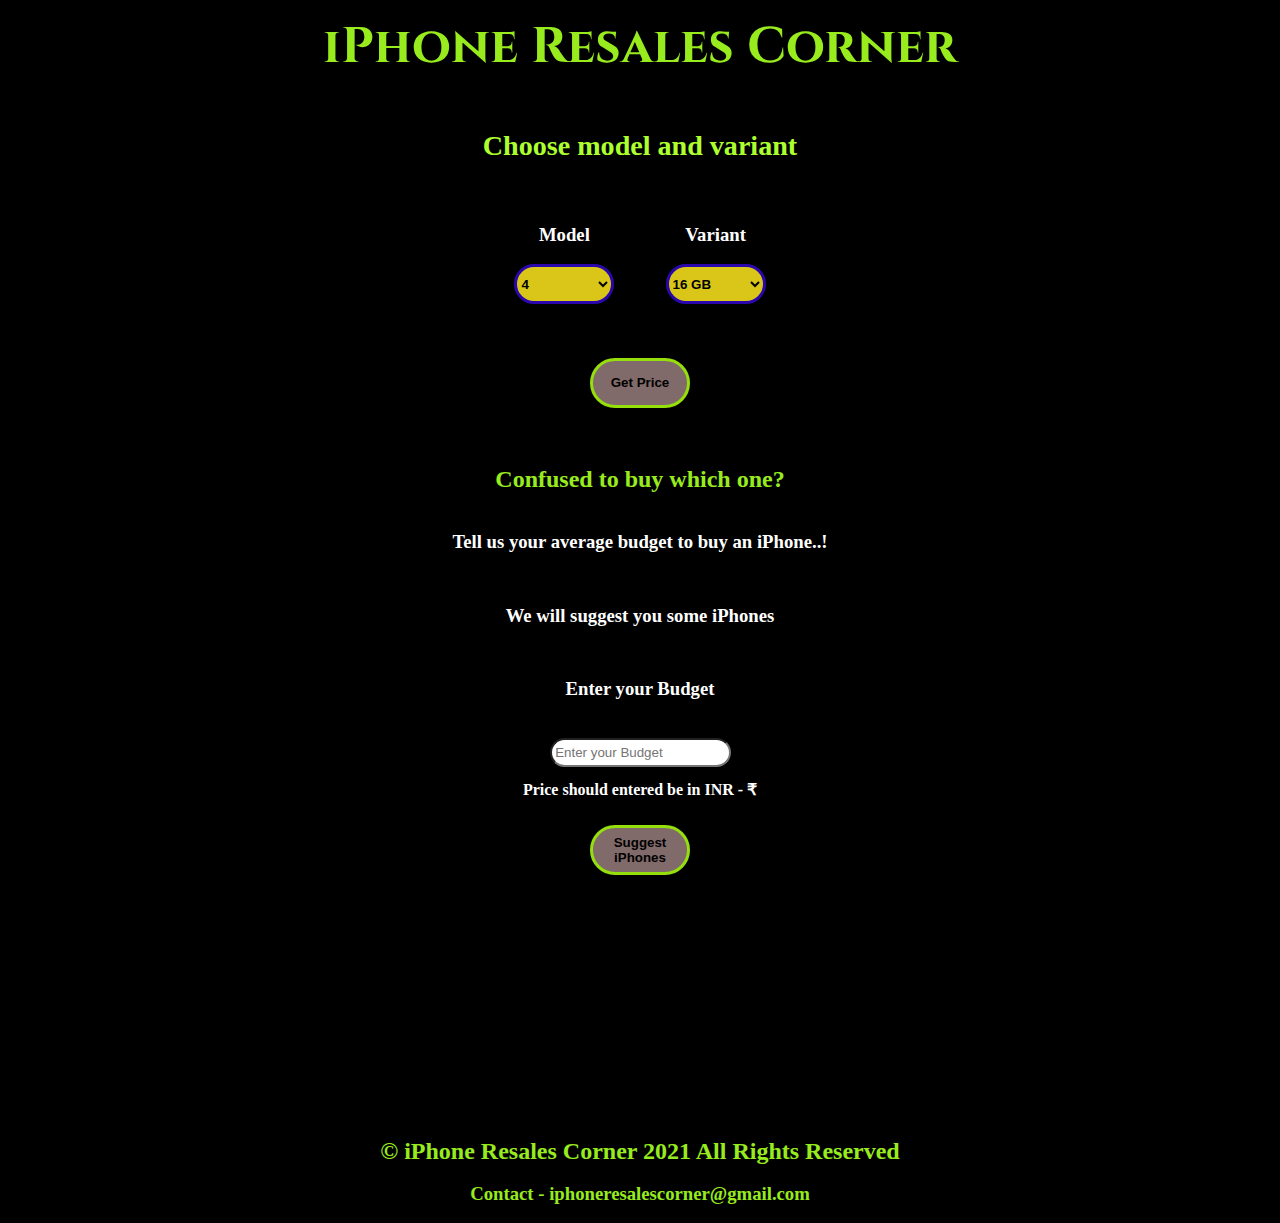
<file: index.html>
<!DOCTYPE html>
<html lang="en">

<head>
    <meta charset="UTF-8">
    <link rel="preconnect" href="https://fonts.gstatic.com">
    <link href="https://fonts.googleapis.com/css2?family=Cinzel&display=swap" rel="stylesheet">
    <meta name="viewport" content="width=device-width, initial-scale=1.0">
    <title>iPhone Resales Corner - Buy iPhone</title>
</head>

<body>



    <div class="main-content" id="apple_default">

        <header class="header">
            <h1 id="platform">iPhone Resales Corner</h1><br>
        </header>


        <form action="{{ url_for('predict')}}" method="post">

            <div class="div_5">
                <br><br>
                <h3>Choose model and variant<h3>
            </div>


            <div class="div_1">

                <div class="model_div">
                    <h3>Model</h3><br>
                    <select name="model_mob" id="model_but" class="get_val" required="required"
                        onchange="change_variants()">
                        <option value="4">4</option>
                        <option value="4S">4S</option>
                        <option value="5">5</option>
                        <option value="5S">5S</option>
                        <option value="5C">5C</option>

                        <option value="SE">SE</option>
                        <option value="6">6</option>
                        <option value="6S">6S</option>
                        <option value="6PLUS">6PLUS</option>
                        <option value="6SPLUS">6SPLUS</option>

                        <option value="7">7</option>
                        <option value="7PLUS">7PLUS</option>
                        <option value="8">8</option>
                        <option value="8PLUS">8PLUS</option>
                        <option value="X">X</option>

                        <option value="XS">XS</option>
                        <option value="XSMAX">XSMAX</option>
                        <option value="XR">XR</option>
                        <option value="SE2020">SE2020</option>
                        <option value="11">11</option>
                        <option value="11PRO">11PRO</option>


                        <option value="11PROMAX">11PROMAX</option>
                        <option value="12">12</option>
                        <option value="12MINI">12MINI</option>
                        <option value="12PRO">12PRO</option>
                        <option value="12PROMAX">12PROMAX</option>


                    </select>
                </div>

                <div class="variant_div">
                    <h3>Variant</h3><br>
                    <select name="variant" id="variant_but" class="get_val_2" required="required">
                        <option value="16">16 GB</option>
                        <option value="32">32 GB</option>
                    </select>
                </div>


            </div>



            <div class="div_4">
                <br><br><button id="sub" type="submit ">Get Price</button>
                <br><br><br>
            </div>



        </form><br>


        <div class="budget">
            <h2 style="color: rgb(152, 235, 29);">Confused to buy which one?</h2>
            <h3>Tell us your average budget to buy an iPhone..!</h3>
            <h3>We will suggest you some iPhones</h3>
            <h3>Enter your Budget</h3>
            <input type="number" id="price_enter" placeholder=" Enter your Budget ">
            <h4>Price should entered be in INR - ₹</h4>
            <a href="#choose_list"><button id="btn_sgst" onclick="suggestme()">Suggest iPhones</button></a>

            <h2 id="choose_list" style="visibility: hidden;">Choose any iPhone from the below suggested list</h2>
            <select id="iPhone_selected" style="visibility: hidden;">
                <option></option>
            </select>

            <button id="choosed_iphone" style="visibility: hidden;">Get Price</button>
    
        </div>





        <br><br>

    </div>


    <footer class="foot">
        <br>
        <h2>© iPhone Resales Corner 2021 All Rights Reserved</h2><br>
        <h3>Contact - iphoneresalescorner@gmail.com</h3><br>
    </footer>


</body>

<style>
    * {
        margin: 0;
        padding: 0;
    }


    body {
        height: 100%;
        font-family: 'Times New Roman', Times, serif;
        color: rgb(218, 123, 15);
        text-shadow: 2px 2px #000000;
        font-weight: bolder;
        background-color: black;
        text-align: center;
    }

    .main-content {
        background: url("https://www.pixel4k.com/wp-content/uploads/2018/03/Dark%20Metal%20Apple3724615454.jpg") no-repeat center center fixed;
        -webkit-background-size: cover;
        -moz-background-size: cover;
        -o-background-size: cover;
        background-size: cover;
        margin-bottom: 0;
    }

    .foot {
        display: flex;
        flex-direction: column;
        justify-content: center;
        align-items: center;
        align-content: center;
        justify-items: center;
        background-color: black;
        color: rgb(152, 235, 29);
    }


    #get_value {
        display: flex;
        justify-content: center;
        align-items: center;
        align-content: center;
        justify-items: center;
    }


    header {
        color: rgb(152, 235, 29);
        background-color: rgba(0, 0, 0, 0.4);
        font-family: 'Cinzel', serif;
        font-size: 25px;
        display: flex;
        justify-content: center;
        align-items: center;
        align-content: center;
        justify-items: center;
        position: sticky;
        top: 0;
    }


    header h1 {
        margin: 1%;
    }


    .div_1 {
        display: flex;
        justify-content: center;
        align-items: center;
        align-content: center;
        justify-items: center;
    }

    .model_div {
        color: white;
        margin: 2%;
    }

    .variant_div {
        color: white;
        margin: 2%;
    }

    .div_4 {
        display: flex;
        margin: 2%;
        justify-content: center;
        align-items: center;
        align-content: center;
        justify-items: center;
    }

    .div_5 {
        display: flex;
        margin: 2%;
        color: greenyellow;
        justify-content: center;
        align-items: center;
        align-content: center;
        justify-items: center;
        font-size: x-large;
    }



    #sub {
        height: 50px;
        width: 100px;
        font-weight: bolder;
        border: solid 3px rgb(149, 223, 12);
        border-radius: 30px;
        background-color: rgb(129, 106, 106);
    }

    #sub:hover {
        cursor: pointer;
        border: solid 3px rgb(112, 97, 97);
        font-size: medium;
        background-color: rgb(72, 255, 0);
        border-radius: 50px;
        font-weight: bolder;
    }

    #model_but {
        font-weight: bolder;
        height: 40px;
        width: 100px;
        border: solid 3px rgb(42, 6, 173);
        border-radius: 30px;
        background-color: rgb(218, 198, 24);
    }

    #model_but:hover {
        cursor: pointer;
        height: 40px;
        width: 100px;
        border: solid 3px rgb(55, 0, 255);
        border-radius: 30px;
        background-color: rgb(255, 230, 0);
    }

    #variant_but {
        font-weight: bolder;
        height: 40px;
        width: 100px;
        border: solid 3px rgb(42, 6, 173);
        border-radius: 30px;
        background-color: rgb(218, 198, 24);
    }

    #variant_but:hover {
        cursor: pointer;
        height: 40px;
        width: 100px;
        border: solid 3px rgb(55, 0, 255);
        border-radius: 30px;
        background-color: rgb(255, 230, 0);
    }

    .budget{
        display: flex;
        flex-direction: column;
        justify-content: center;
        align-items: center;
        align-content: center;
        justify-items: center;
        color: white;
    }

    .budget h2{
        margin: 1%;
    }

    .budget h3{
        margin: 2%;
    }

    .budget input{
        margin: 1%;
    }

    .budget a{
        margin: 2%;
    }

    #choose_list{
        color: rgb(255, 255, 255);
    }

    #price_enter{
        height: 25px;
        border-radius: 15px;
    }

    #btn_sgst{
        height: 50px;
        width: 100px;
        font-weight: bolder;
        border: solid 3px rgb(149, 223, 12);
        border-radius: 30px;
        background-color: rgb(129, 106, 106);
    }

    #btn_sgst:hover{
        cursor: pointer;
        border: solid 3px rgb(112, 97, 97);
        font-size: small;
        background-color: rgb(72, 255, 0);
        border-radius: 50px;
        font-weight: bolder;
    }

    #choosed_iphone{
        height: 50px;
        width: 100px;
        font-weight: bolder;
        border: solid 3px rgb(149, 223, 12);
        border-radius: 30px;
        background-color: rgb(129, 106, 106);
    }

    #choosed_iphone:hover{
        cursor: pointer;
        border: solid 3px rgb(112, 97, 97);
        font-size: small;
        background-color: rgb(72, 255, 0);
        border-radius: 50px;
        font-weight: bolder;
    }

    #iPhone_selected {
        font-weight: bolder;
        height: 30px;
        width: 100px;
        border: solid 3px rgb(255, 255, 255);
        background-color: rgb(218, 198, 24);
        margin: 2%;
    }

    #iPhone_selected:hover {
        cursor: pointer;
        border: solid 3px rgb(55, 0, 255);
        background-color: rgb(255, 230, 0);
    }



    /*   FOR APPLE USERS    */


    #apple_1 {
        background: url("https://i.pinimg.com/originals/b9/9f/f2/b99ff2cad99afdd11dc49c9de7b86719.jpg") no-repeat center center;
    }



    /*   FOR MOBILE USERS    */

    @media only screen and (max-width:400px) {
        .div_1 {
            flex-direction: column;
        }
        .div_3 {
            flex-direction: column;
        }
    }
</style>



<script type="text/javascript">


    if (navigator.userAgent.match(/iPhone/i)) {


        document.getElementById("model_but").id = "apple_model_but";
        document.getElementById("variant_but").id = "apple_variant_but";

        document.getElementById("apple_default").id = "apple_1";

    }

    var mod = "";

    function change_variants() {

        var s1 = document.getElementsByClassName("get_val");
        var s2 = document.getElementsByClassName("get_val_2");

        for (var i = s2[0].length - 1; i >= 0; i--) {
            s2[0].remove(s2[0].i);
        }


        // iphone 4
        if (s1[0].value == "4") {
            var array = ["16 | 16 GB", "32 | 32GB"];
        }

        // iphone 4s 5 5s 5c
        if (s1[0].value == "4S" || s1[0].value == "5" || s1[0].value == "5S" || s1[0].value == "5C") {
            var array = ["16 | 16 GB", "32 | 32 GB", "64 | 64 GB"];
        }

        // iphone se 6 6s 6plus 6splus
        if (s1[0].value == "SE" || s1[0].value == "6" || s1[0].value == "6S" || s1[0].value == "6PLUS" || s1[0].value == "6SPLUS") {
            var array = ["16 | 16 GB", "32 | 32 GB", "64 | 64 GB", "128 | 128 GB"];
        }

        // iphone 7 and 7plus
        if (s1[0].value == "7" || s1[0].value == "7PLUS") {
            var array = ["32 | 32 GB", "128 | 128 GB", "256 | 256 GB"];
        }

        // iphone 8  8plus x
        if (s1[0].value == "8" || s1[0].value == "8PLUS" || s1[0].value == "X") {
            var array = ["64 | 64 GB", "256 | 256 GB"];
        }

        // iphone xs xsmax 11pro 11promax
        if (s1[0].value == "XS" || s1[0].value == "XSMAX" || s1[0].value == "11PRO" || s1[0].value == "11PROMAX") {
            var array = ["64 | 64 GB", "256 | 256 GB", "512 | 512 GB"];
        }

        // iphone xr 11 12 12mini se2020
        if (s1[0].value == "XR" || s1[0].value == "11" || s1[0].value == "12" || s1[0].value == "12MINI" || s1[0].value == "SE2020") {
            var array = ["64 | 64 GB", "128 | 128 GB", "256 | 256 GB"];
        }

        // iphone 12pro and 12promax
        if (s1[0].value == "12PRO" || s1[0].value == "12PROMAX") {
            var array = ["64 | 128 GB", "128 | 256 GB", "256 | 512 GB"];
        }

        for (var option in array) {
            var pair = array[option].split("|");
            var newOption = document.createElement("option");

            newOption.value = pair[0];
            newOption.innerHTML = pair[1];

            s2[0].options.add(newOption);
        }

    }

    // Suggesting iPhones for a specific Budget
    var budget_price=0;
    var get_selected;
    function suggestme(){
        budget_price=document.getElementById("price_enter").value;
        get_selected=document.getElementById("iPhone_selected");

        if(budget_price==""){
            alert("Enter your Budget");
            document.getElementById("price_enter").style.border="solid 4px red";
            return;
        }

        // No iphones less than 2000
        if(budget_price<2000){
            alert("Sorry\nThere are no iPhones under ₹2,000");
            return;
        }

        // No iphones greater than 140000
        if(budget_price>140000){
            alert("Sorry\nThere are no iPhones above ₹1,40,000");
            return;
        }

        for (var i = get_selected.length - 1; i >= 0; i--) {
            get_selected.remove(get_selected.i);
        }

        // 2000 - 4200  
        if(budget_price<=4200){
            var suggest_list=["4 | 4", "4S | 4S"];
        }

        // 4200 - 7300
        if(budget_price>4200 && budget_price<=7300){
            var suggest_list=["5 | 5", "5C | 5C" , "5S | 5S" , "6 | 6" , "6PLUS | 6PLUS"];
        }

        // 7300 - 10900
        if(budget_price>7300 && budget_price<=10900){
            var suggest_list=["SE | SE", "6S | 6S" , "6SPLUS | 6SPLUS" ];
        }

        // 10900 - 22300
        if(budget_price>10900 && budget_price<=22300){
            var suggest_list=["7 | 7", "7PLUS | 7PLUS" , "8 | 8" ];
        }

         // 22300 - 42100
         if(budget_price>22300 && budget_price<=42100){
            var suggest_list=["8PLUS | 8PLUS", "SE2020 | SE2020", "X | X" , "XR | XR"];
        }

        // 42100 - 58400
        if(budget_price>42100 && budget_price<=58400){
            var suggest_list=[ "XS | XS","XSMAX | XSMAX", "11 | 11"];
        }

        // 58400 - 63300
        if(budget_price>58400 && budget_price<=63300){
            var suggest_list=["11PRO | 11PRO", "12MINI | 12MINI"];
        }

        // 63300 - 85200
        if(budget_price>63300 && budget_price<=85200){
            var suggest_list=["11PROMAX | 11PROMAX", "12 | 12"];
        }

        // 85200
        if(budget_price>85200){
            var suggest_list=["12PRO | 12PRO", "12PROMAX | 12PROMAX"];
        }

        for (var option in suggest_list) {
            var pair = suggest_list[option].split("|");
            var newOption = document.createElement("option");

            newOption.value = pair[0];
            newOption.innerHTML = pair[1];

            get_selected.options.add(newOption);
        }

        get_selected.style.visibility="visible";
        document.getElementById("choose_list").style.visibility="visible";
        document.getElementById("choosed_iphone").style.visibility="visible";

        
    }


</script>




</html>
</file>
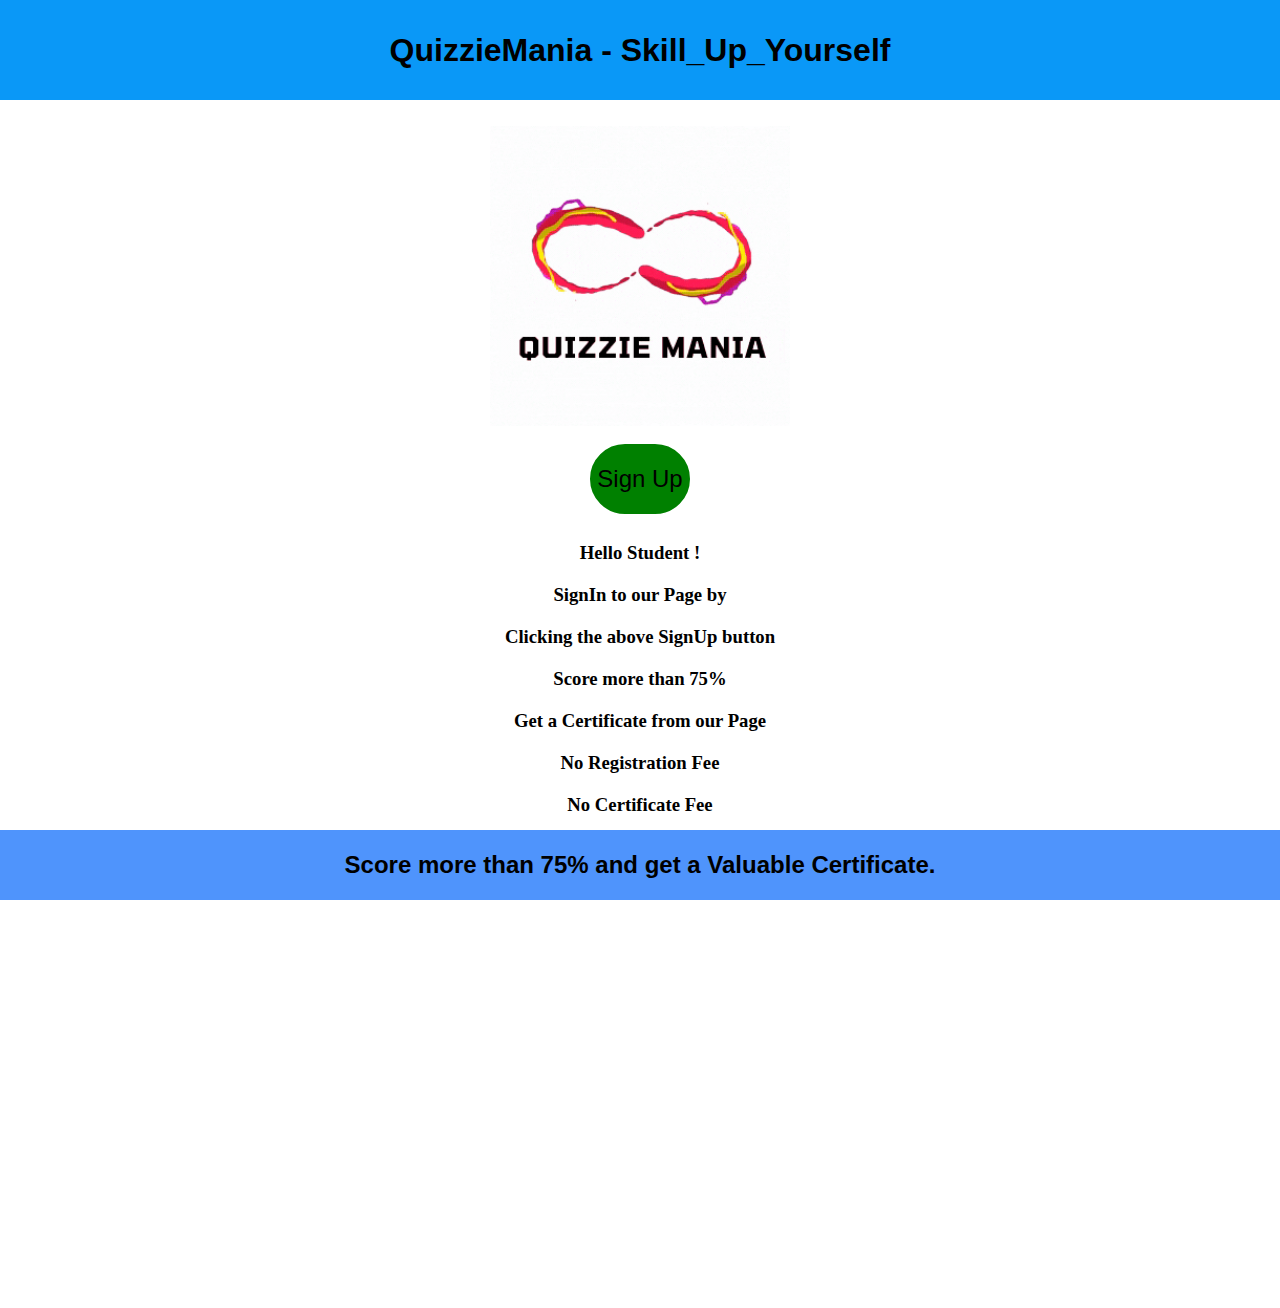
<file: index3.html>
<!DOCTYPE html>
<html lang="en">
    <head>
        <meta charset="UTF-1">
        <meta name="viewport" content="width=device-width , initial-scale = 1.0" >
        <link rel="stylesheet" href="css/quiz-signup.css">
        <script type="text/javascript">
            function func(){
                window.open("quiz-signup.html","_self");
            }

        </script>
        <title>Welcome to QuizzieMania</title>
    </head>
    <body>
        <header class="header">
            <h1 id="qiuz_header">QuizzieMania - Skill_Up_Yourself</h1>
        </header>

        <div class="main-content">
            <img id="img" src="image/logo.gif" height="300px" width="300px"><br>
            <button id="btn" onclick="func()">Sign Up</button><br>
            <h3 class="des">Hello Student !</h3>
            <h3 class="des">SignIn to our Page by</h3>
            <h3 class="des">Clicking the above SignUp button</h3>
            <h3>Score more than 75%</h3>
            <h3>Get a Certificate from our Page</h3>
            <h3>No Registration Fee</h3>
            <h3>No Certificate Fee</h3>
            <h3>Skill_Up_Yourself</h3>
            <h3 style="color: blue;">Knowledge is Power- QuizzieMania</h3>
        </div>
        

        <audio id="aud">
            <source src="sound/alert.mp3" type="audio/mpeg">
        </audio>
        <br>
        <br>
        <br>
        <br>

        <footer class="footer">
            <h2 id="quiz_footer" >Score more than 75% and get a Valuable Certificate.</h2>
        </footer>
    </body>
</html>
</file>
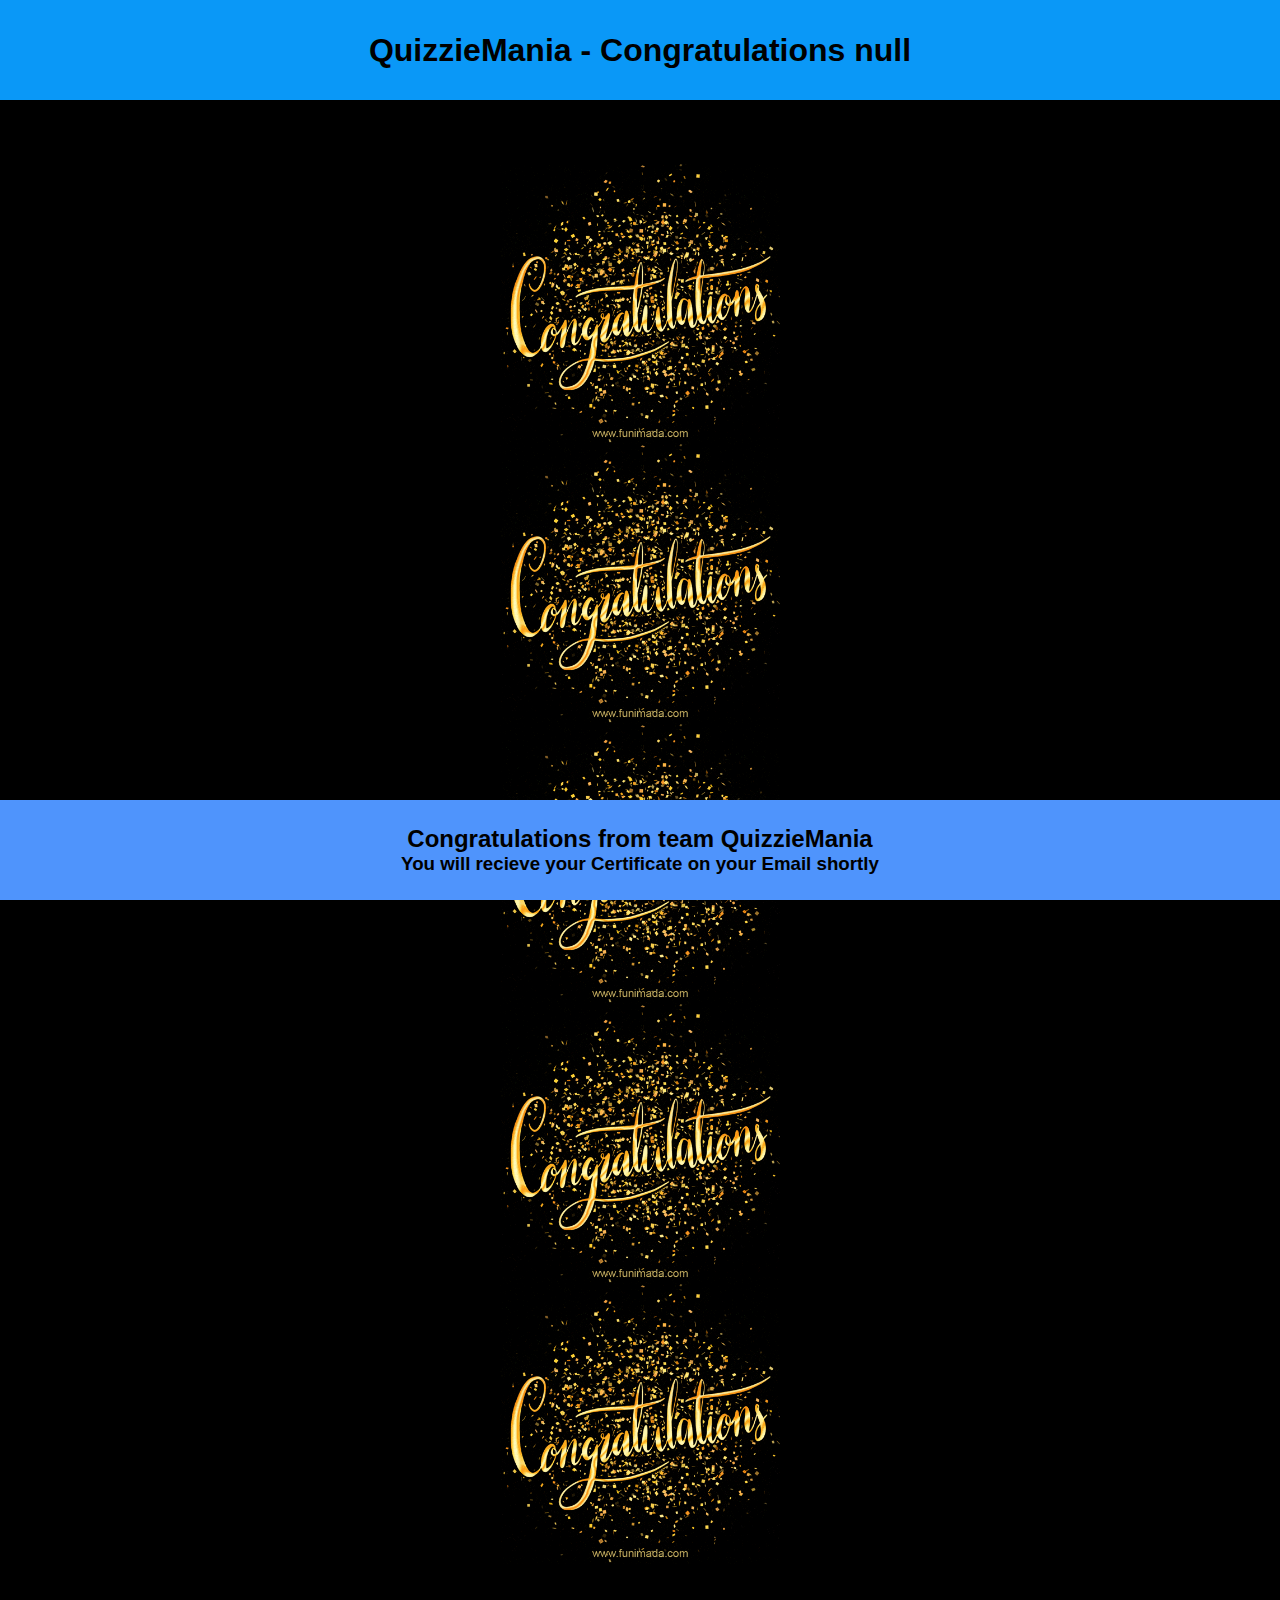
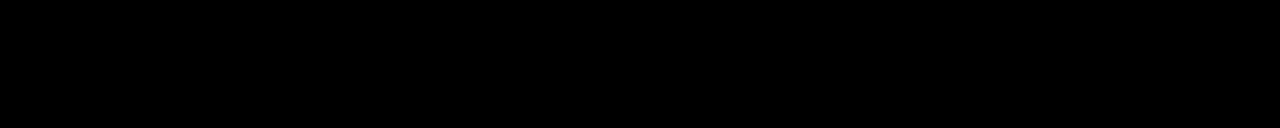
<file: quiz-congrats.html>
<!DOCTYPE html>
<html lang="en">
    <head>
        <meta charset="UTF-1">
        <meta name="viewport" content="width=device-width , initial-scale = 1.0" >
        <link rel="stylesheet" href="css/quiz-congrats.css">
        <script>

            document.addEventListener("DOMContentLoaded", function() {
            pass_2=localStorage.getItem("student_name");
            document.getElementById("qiuz_header").innerHTML="QuizzieMania - Congratulations "+pass_2;
            });

            document.addEventListener('contextmenu',function(e) {
               e.preventDefault();
            });
            
        </script>
        <title>QuizzieMania - Congratulations</title>
    </head>
    <body>
        <header class="header">
            <h1 id="qiuz_header"><img id="imgs" src="image/logo.gif">QuizzieMania </h1><br>
        </header>


       <div class="main-content">
           <img class="image" src="image/congrats.gif">
           <img class="image" src="image/congrats.gif">
           <img class="image" src="image/congrats.gif">
           <img class="image" src="image/congrats.gif">
           <img class="image" src="image/congrats.gif">
       </div>

        <audio id="aud">
            <source src="sound/alert.mp3" type="audio/mpeg">
        </audio>


        <footer class="footer">
            <h2 id="quiz_footer" >Congratulations from team QuizzieMania</h2>
            <h3 id="quiz_footer" >You will recieve your Certificate on your Email shortly</h3>
        </footer>
    </body>
</html>
</file>
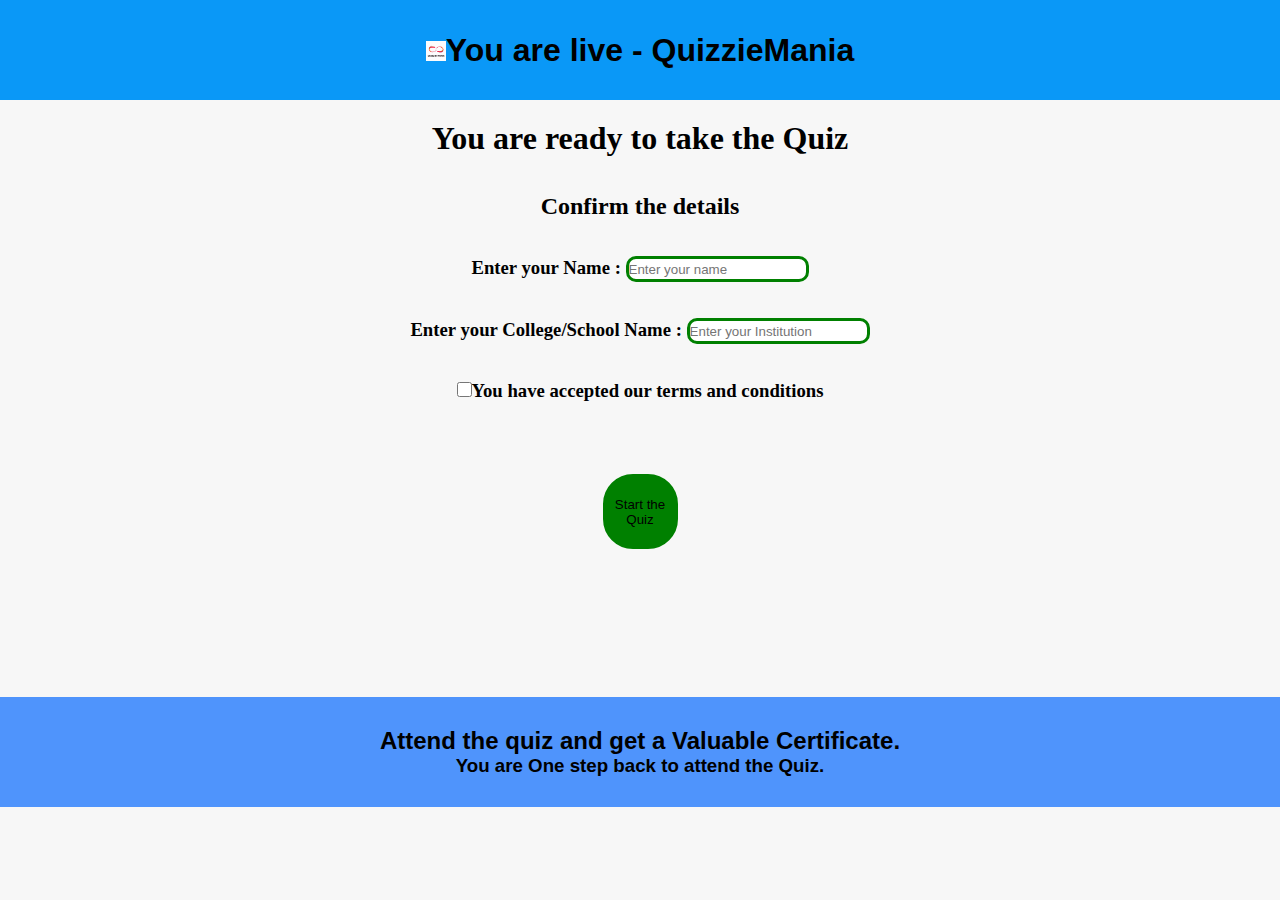
<file: quiz-entry.html>
<!DOCTYPE html>
<html lang="en">
    <head>
        <meta charset="UTF-1">
        <meta name="viewport" content="width=device-width , initial-scale = 1.0" >
        <link rel="stylesheet" href="css/style-quiz.css">
        <script type="text/javascript">
            window.history.forward();
            function noBack()
            {
                window.history.forward();
            }
        </script>
        <script src="javascript/javascript-quiz.js" ></script>
        <title>QuizzieMania - Quizes</title>
    </head>
    <body onLoad="noBack();" onpageshow="if (event.persisted) noBack();" onUnload="">
        <header class="header">
            <h1 id="qiuz_header"><img id="imgs" src="image/logo.gif">You are live - QuizzieMania</h1>
        </header>


        <div class="main-content">
            <h1 id="ready">You are ready to take the Quiz</h1><br><br>
            
                <h2 class="confirm">Confirm the details</h2><br><br>
                <h3 class="name">Enter your Name : 
                    <input id="studname" class="name" type="text" placeholder="Enter your name">
                </h3>
                <br><br>
                <h3 class="college">Enter your College/School Name : 
                    <input id="clgname" class="college" type="text" placeholder="Enter your Institution">
                </h3>
                <br><br>
                <h3>
                    <a href="#" class="anc" id="apt" onclick="accepted()"><input class="check" id="cheq" type="checkbox" >You have accepted our terms and conditions</input></a>
                </h3>
                <br>
                <h4 id="h11">Email will be diplayed here</h4><br>
                <br>
                <br>
                <button class="btn" id="btn-start" onclick="start()" >Start the Quiz</button>
           
            
        </div>

        <audio id="aud">
            <source src="sound/alert.mp3" type="audio/mpeg">
        </audio>


        <footer class="footer">
            <h2 id="quiz_footer" >Attend the quiz and get a Valuable Certificate.</h2>
            <h3 id="quiz_footer" >You are One step back to attend the Quiz.</h3>
        </footer>
    </body>
</html>
</file>
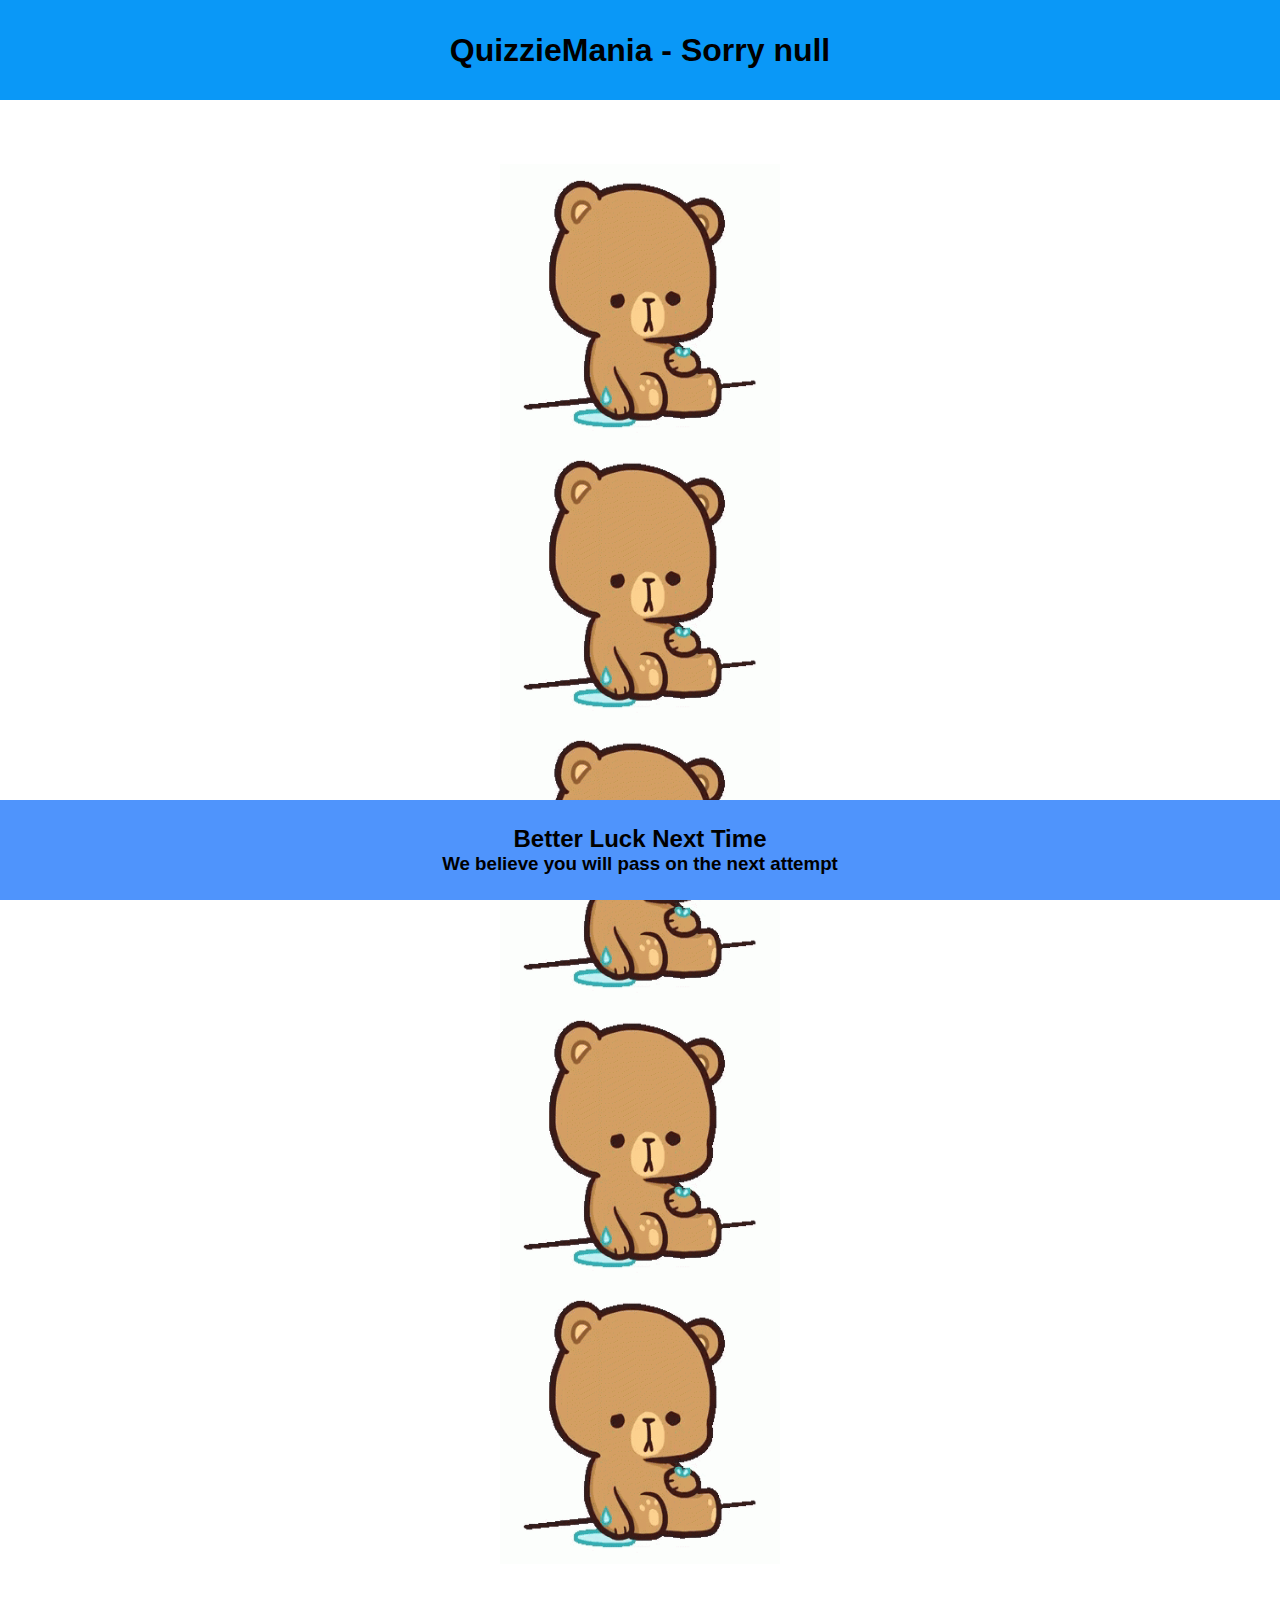
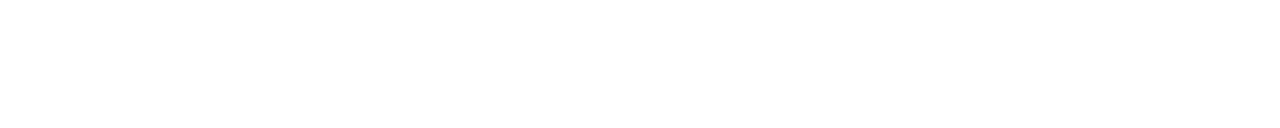
<file: quiz-reattend.html>
<!DOCTYPE html>
<html lang="en">
    <head>
        <meta charset="UTF-1">
        <meta name="viewport" content="width=device-width , initial-scale = 1.0" >
        <link rel="stylesheet" href="css/quiz-reattend.css">
        <script>

            document.addEventListener("DOMContentLoaded", function() {
            pass_2=localStorage.getItem("student_name");
            document.getElementById("qiuz_header").innerHTML="QuizzieMania - Sorry "+pass_2;
            });

            document.addEventListener('contextmenu',function(e) {
                e.preventDefault();
            });
            
        </script>
        <title>QuizzieMania - Sorry !</title>
    </head>
    <body>
        <header class="header">
            <h1 id="qiuz_header"><img id="imgs" src="image/logo.gif">QuizzieMania - Sorry !</h1>
        </header>


       <div class="main-content">
           <img src="image/oops.gif"> 
           <img src="image/oops.gif"> 
           <img src="image/oops.gif"> 
           <img src="image/oops.gif"> 
           <img src="image/oops.gif"> 
       </div>

        <audio id="aud">
            <source src="sound/alert.mp3" type="audio/mpeg">
        </audio>


        <footer class="footer">
            <h2 id="quiz_footer" >Better Luck Next Time</h2>
            <h3 id="quiz_footer" >We believe you will pass on the next attempt</h3>
        </footer>
    </body>
</html>
</file>
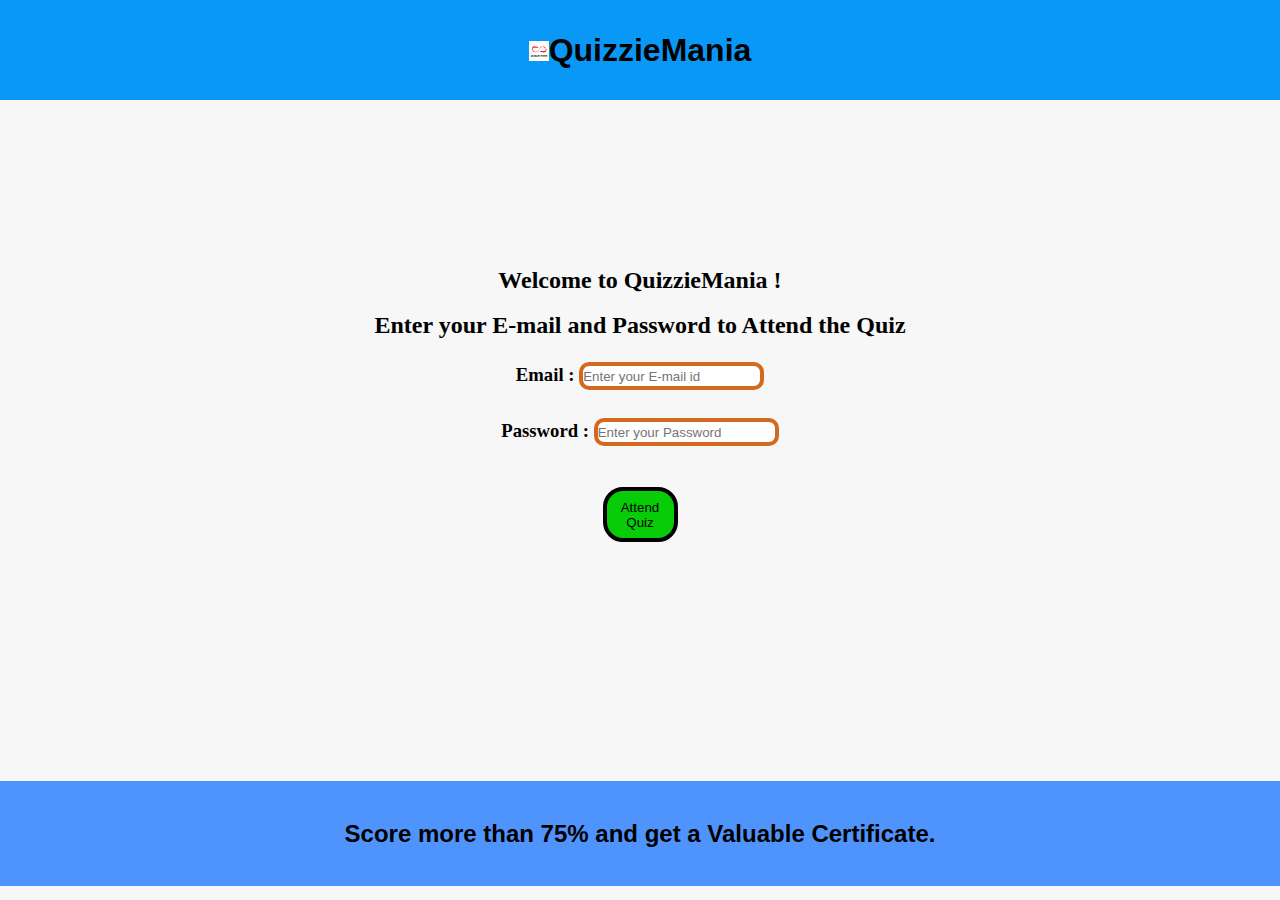
<file: quiz-signup.html>
<!DOCTYPE html>
<html lang="en">
    <head>
        <meta charset="UTF-1">
        <meta name="viewport" content="width=device-width , initial-scale = 1.0" >
        <link rel="stylesheet" href="css/style.css">
        <script type="text/javascript">
            window.history.forward();
            function noBack()
            {
                window.history.forward();
            }
        </script>
        <script src="javascript/javascriptmain.js" ></script>
        <title>SignIn - QuizzieMania</title>
    </head>
    <body onLoad="noBack();" onpageshow="if (event.persisted) noBack();" onUnload="">
        <header class="header">
            <h1 id="qiuz_header"><img id="imgs" src="image/logo.gif">QuizzieMania</h1>
        </header>

        <div class="main-content">
        <h2 class="body_texts">Welcome to QuizzieMania !</h2><br>
        <h2 class="body_texts">Enter your E-mail and Password to Attend the Quiz</h2><br>
        <h3 class="body_fill">Email : <input id="email" placeholder="Enter your E-mail id" type="email"></h3><br>
        <h3 class="body_fill" >Password : <input id="password" placeholder="Enter your Password" type="password"></h3><br> <br>
        <button class="body_fill" id="accept" onclick="start_quiz()" >Attend Quiz</button>
        </div>
        

        <audio id="aud">
            <source src="sound/alert.mp3" type="audio/mpeg">
        </audio>
        <br>
        <br>
        <br>
        <br>

        <footer class="footer">
            <h2 id="quiz_footer" >Score more than 75% and get a Valuable Certificate.</h2>
        </footer>
    </body>
</html>
</file>
<file: css/quiz-signup.css>
*{
    margin: 0;
    padding: 0;
}

body{
    background-color: rgb(255, 255, 255);
}

.body_texts{
    color: rgb(0, 0, 0);
    left: 300px;
}

.header{
    display: flex;
    background-color: rgb(10, 152, 247);
    height: 100px;
    justify-content: center;
    align-items: center;
    position: sticky;
    top: 0;
}

.footer{
    display: flex;
    background-color: rgb(79, 148, 252);
    height: 70px;
    justify-content: center;
    align-items: center;
    position: sticky;
    bottom: 0;
}
#qiuz_header{
    font-family: 'Gill Sans', 'Gill Sans MT', Calibri, 'Trebuchet MS', sans-serif;
    top: 20px;
    left: 450px;
}
#quiz_footer{
    font-family: 'Gill Sans', 'Gill Sans MT', Calibri, 'Trebuchet MS', sans-serif;
    top: 20px;
    left: 295px;
}

.main-content{
    display: flex;
    flex-direction: column;
    justify-content: center;
    align-content: center;
    align-items: center;
    margin: 2%;
    margin-bottom: 20%;
    color: rgb(0, 0, 0);
}

.main-content h3{
    margin: 10px;
}

#btn{
    height: 70px;
    width: 100px;
    border: solid 3px green;
    background-color: green;
    border-radius: 40px;
    cursor: pointer;
    font-size: x-large;
}

#btn:hover{
    background-color: greenyellow;
}

#ins{
    color: rgb(190, 20, 20);
}

#ins:hover{
    color: rgb(255, 0, 0);
}

@media only screen and (min-width:511px) and (max-width:800px){
    .main-content img{
        width: 250px;
        height: 250px;
        margin-top: 5%;
        margin-bottom: 2%;
    }
}


@media only screen and (max-width:510px){
    .main-content{
        margin-top: 30%;
        margin-bottom: 20%;
    }
    .main-content img{
        width: 200px;
        height: 200px;
    }
    .footer{
        display: flex;
        background-color: rgb(79, 148, 252);
        height: 80px;
        justify-content: center;
        align-items: center;
        position: sticky;
        bottom: 0;
    }
}
</file>
<file: css/quiz-congrats.css>
*{
    margin: 0;
    padding: 0;
}

body{
    background-color: rgb(0, 0, 0);
}

.body_texts{
    color: rgb(0, 0, 0);
    left: 300px;
}

.header{
    display: flex;
    background-color:  rgb(10, 152, 247);
    height: 100px;
    justify-content: center;
    align-items: center;
    position: sticky;
    top: 0;
}

.footer{
    display: flex;
    flex-direction: column;
    background-color: rgb(79, 148, 252);
    height: 100px;
    justify-content: center;
    align-items: center;
    position: sticky;
    bottom: 0;
}


#qiuz_header{
    font-family: 'Gill Sans', 'Gill Sans MT', Calibri, 'Trebuchet MS', sans-serif;
    top: 20px;
    left: 450px;
}
#quiz_footer{
    font-family: 'Gill Sans', 'Gill Sans MT', Calibri, 'Trebuchet MS', sans-serif;
    top: 20px;
    left: 295px;
}

#imgs{
    height: 20px;
    width: 20px;
}

.main-content{
    display: flex;
    justify-content: center;
    align-items: center;
    align-content: center;
    margin-top: 5%;
    margin-bottom: 5%;
    flex-direction: column;
    height: 50%;
}

.main-content img{
    height: 280px;
    width: 280px;
}
</file>
<file: css/style-quiz.css>
*{
    margin: 0;
    padding: 0;
}

body{
    background-color:  rgb(247, 247, 247);
}

.body_texts{
    color: rgb(0, 0, 0);
    left: 300px;
}

.header{
    display: flex;
    background-color: rgb(10, 152, 247);
    height: 100px;
    justify-content: center;
    align-items: center;
    position: sticky;
    top: 0;
}

.footer{
    display: flex;
    flex-direction: column;
    background-color:  rgb(79, 148, 252);
    height: 110px;
    justify-content: center;
    align-items: center;
    position: sticky;
    bottom: 0;
}


#qiuz_header{
    font-family: 'Gill Sans', 'Gill Sans MT', Calibri, 'Trebuchet MS', sans-serif;
    top: 20px;
    left: 450px;
}
#quiz_footer{
    font-family: 'Gill Sans', 'Gill Sans MT', Calibri, 'Trebuchet MS', sans-serif;
    top: 20px;
    left: 295px;
}

#imgs{
    height: 20px;
    width: 20px;
}

.main-content {
    padding: 20px;
    color: rgb(0, 0, 0);
    display: flex;
    flex-direction: column;
    justify-content: center;
    align-items: center;
    margin-bottom: 10%;
}

.check{
    height: 15px;
    width: 15px;
    cursor: pointer;
    border: solid 3px red;
    border-radius: 10px;
    font-size: xx-large;
    
}

.name input{
    border: solid 3px green;
    border-radius: 10px;
    height: 20px;
}

.college input{
    border: solid 3px green;
    border-radius: 10px;
    height: 20px;
}

.btn{
    height: 75px;
    width: 75px;
    border: solid 5px green;
    border-radius: 30px;
    background-color: green;
    cursor: pointer;
}

.btn:hover{
    background-color: rgb(0, 172, 252);
}

.anc{
    text-decoration: none;
    color: rgb(0, 0, 0);
}
</file>
<file: css/quiz-reattend.css>
*{
    margin: 0;
    padding: 0;
}

body{
    background-color: rgb(255, 255, 255);
}

.body_texts{
    color: rgb(233, 222, 222);
    left: 300px;
}

.header{
    display: flex;
    background-color:  rgb(10, 152, 247);
    height: 100px;
    justify-content: center;
    align-items: center;
    position: sticky;
    top: 0;
}

.footer{
    display: flex;
    flex-direction: column;
    background-color: rgb(79, 148, 252);
    height: 100px;
    justify-content: center;
    align-items: center;
    position: sticky;
    bottom: 0;
}


#qiuz_header{
    font-family: 'Gill Sans', 'Gill Sans MT', Calibri, 'Trebuchet MS', sans-serif;
    top: 20px;
    left: 450px;
}
#quiz_footer{
    font-family: 'Gill Sans', 'Gill Sans MT', Calibri, 'Trebuchet MS', sans-serif;
    top: 20px;
    left: 295px;
}

#imgs{
    height: 20px;
    width: 20px;
}

.main-content{
    display: flex;
    justify-content: center;
    align-items: center;
    align-content: center;
    margin-top: 5%;
    margin-bottom: 5%;
    flex-direction: column;
    height: 50%;
}

.main-content img{
    height: 280px;
    width: 280px;
}
</file>
<file: css/style.css>
*{
    margin: 0;
    padding: 0;
}

body{
    background-color:rgb(247, 247, 247);
}

.body_texts{
    color: rgb(0, 0, 0);
    left: 300px;
}

.header{
    display: flex;
    background-color: rgb(10, 152, 247);
    height: 100px;
    justify-content: center;
    align-items: center;
    position: sticky;
    top: 0;
}

.footer{
    display: flex;
    background-color: rgb(79, 148, 252);
    height: 105px;
    justify-content: center;
    align-items: center;
    position: sticky;
    bottom: 0;
}
#qiuz_header{
    font-family: 'Gill Sans', 'Gill Sans MT', Calibri, 'Trebuchet MS', sans-serif;
    top: 20px;
    left: 450px;
}
#quiz_footer{
    font-family: 'Gill Sans', 'Gill Sans MT', Calibri, 'Trebuchet MS', sans-serif;
    top: 20px;
    left: 295px;
}


 #accept{
     color: black;
     background-color: rgb(7, 204, 7);
     left: 435px;
     border: solid 4px rgb(0, 0, 0);
     height: 55px;
     width: 75px;
     border-radius: 20px;
     cursor: pointer;
 }

 #accept:hover{
    background-color: rgb(115, 255, 0);
}

#otp-btn{
    color: black;
     background-color: rgb(7, 204, 7);
     left: 435px;
     border: solid 4px rgb(0, 0, 0);
     height: 30px;
     width: 75px;
     border-radius: 20px;
     margin: 1%;
     cursor: pointer;
}

#otp-btn:hover{
    background-color: rgb(115, 255, 0);
}

 #email{
     border: solid 4px chocolate;
     border-radius: 10px;
     color: black;
     height: 20px;
 }
 #password{
    border: solid 4px chocolate;
    border-radius: 10px;
    color: black;
    height: 20px;
}

.main-content{
    display: flex;
    flex-direction: column;
    justify-content: center;
    align-items: center;
    margin: 20px;
    padding: 10px 10px;
    height: 61vh;
}

.body_fill{
    color: rgb(0, 0, 0);
    padding: 5px;
    padding: 5px;
    align-content: initial;
}

#imgs{
    height: 20px;
    width: 20px;
}

#ins{
    color: rgb(175, 22, 22);
}

#ins:hover{
    color: red;
}
</file>
